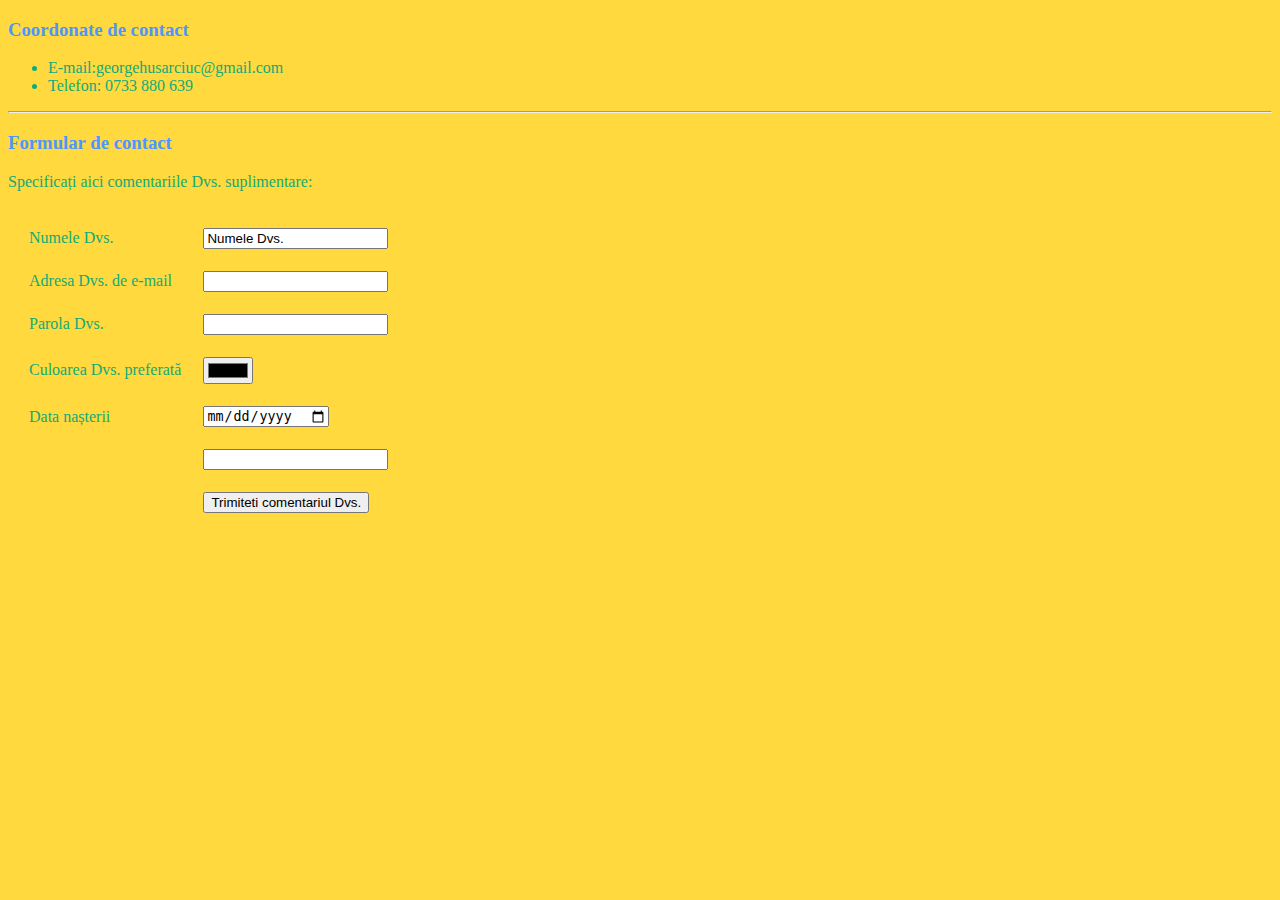
<file: contact_husarciuc.html>
<!DOCTYPE html>
<html lang="en" dir="ltr">
  <head>
    <meta charset="utf-8">
    <title>&#128526; Contacte Husarciuc George</title>
    <link rel="stylesheet" href="css/mystyle.css">
    <style media="screen">
    </style>
  </head>
  <body>
    <h3>Coordonate de contact</h3>
    <ul>
      <li>E-mail:georgehusarciuc@gmail.com</li>
      <li>Telefon: 0733 880 639</li>
    </ul>
    <hr>
    <h3>Formular de contact</h3>
    <p>Specificați aici comentariile Dvs. suplimentare:</p>
    <form class="" action="comentarii_husarciuc.html" method="post">
      <table cellspacing="20">
        <tr>
          <td>Numele Dvs.</td><td><input type="text" name="Nume" value="Numele Dvs."></td>
        </tr>
        <tr>
          <td>Adresa Dvs. de e-mail</td><td><input type="text" name="Email" value=""></td>
        </tr>
        <tr>
          <td>Parola Dvs.   </td><td><input type="password" name="Password" value=""></td>
        </tr>
        <tr>
          <td>Culoarea Dvs. preferată</td><td><input type="color" name="" value=""></td>
        </tr>
        <tr>
          <td>Data nașterii</td><td><input type="date" name="" value=""></td>
        </tr>
        <tr>
          <td></td><td><input type="text" name="" value=""></td>
        </tr>

        <tr>
          <td></td><td><input type="submit" name="submit" value="Trimiteti comentariul Dvs."></td>
        </tr>
      </table>

    </form>

  </body>
</html>
</file>
<file: css/mystyle.css>
body {
  background-color: #FFD93D;
  color: #12AA79;
}

h1 {
  color: #FF6B6b;
  position: relative;
  left: 200px;
  bottom: 125px;
}

h3 {
  color: #4D96FF;
}

img {
  border: 2px solid #6BCB77;
  border-radius: 50%;
  position: relative;
}
</file>
